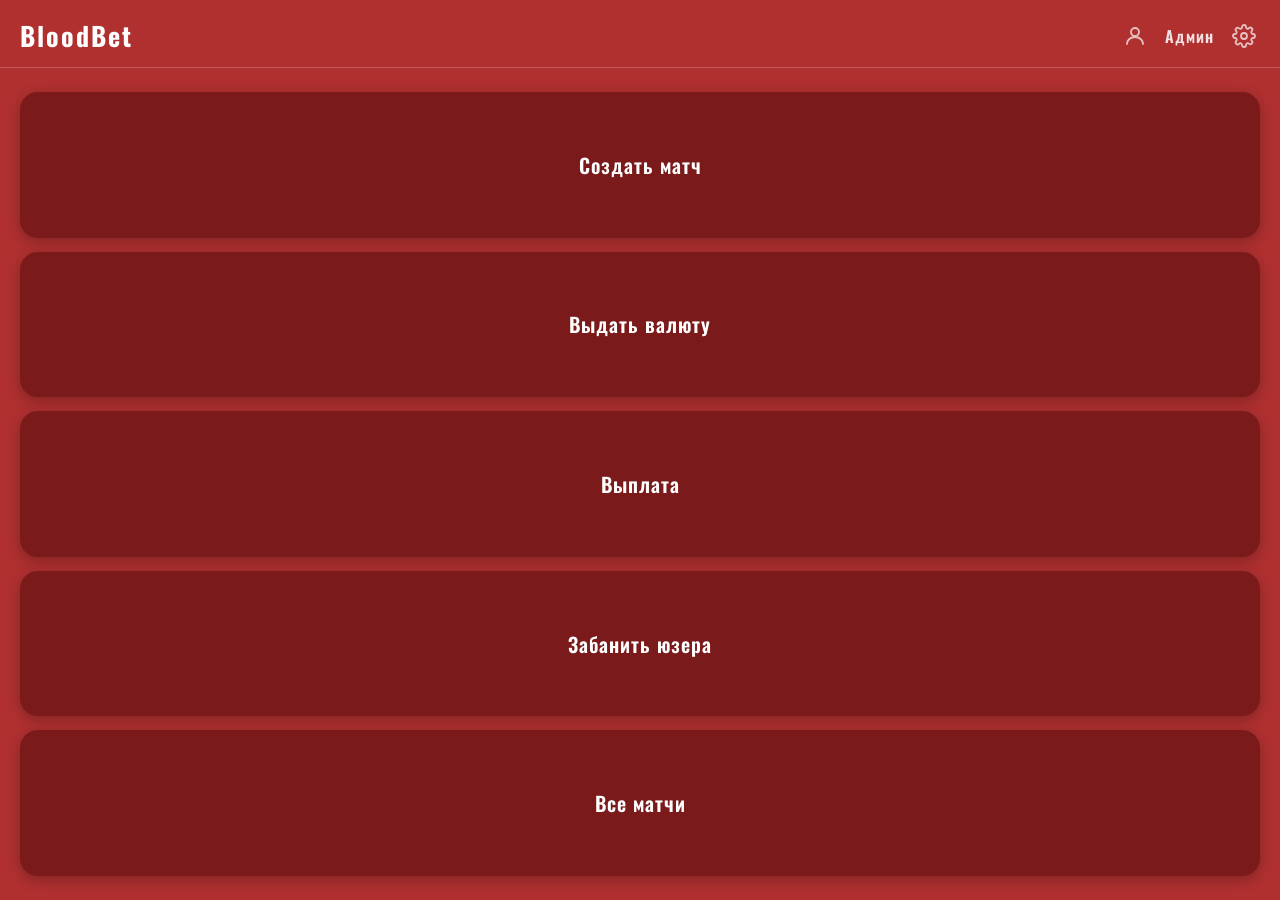
<file: admin.html>
<!DOCTYPE html>
<html lang="ru">
<head>
    <meta charset="UTF-8">
    <meta name="viewport" content="width=device-width, initial-scale=1.0">
    <title>BloodBet Admin</title>
    <script src="https://telegram.org/js/telegram-web-app.js"></script>
    <link rel="stylesheet" href="style.css">
    <style>
        html, body { height: 100%; margin: 0; }

        body {
            background: #b03030;
            display: flex;
            flex-direction: column;
            min-height: 100vh;
        }

        /* Хедер */
        .admin-header {
            display: flex;
            align-items: center;
            justify-content: space-between;
            padding: 16px 20px 12px;
            border-bottom: 1px solid rgba(255,255,255,0.2);
        }

        .admin-header-title {
            font-family: 'Oswald', sans-serif;
            font-size: 26px;
            font-weight: 700;
            color: #fff;
            letter-spacing: 2px;
        }

        .admin-header-right {
            display: flex;
            align-items: center;
            gap: 14px;
        }

        .admin-header-badge {
            font-family: 'Oswald', sans-serif;
            font-size: 16px;
            font-weight: 600;
            color: rgba(255,255,255,0.85);
            letter-spacing: 1px;
        }

        .header-icon-btn {
            background: none;
            border: none;
            cursor: pointer;
            padding: 4px;
            display: flex;
            align-items: center;
            justify-content: center;
            opacity: 0.7;
            transition: opacity 0.2s;
        }

        .header-icon-btn:hover { opacity: 1; }

        /* Меню */
        .admin-menu {
            flex: 1;
            display: flex;
            flex-direction: column;
            gap: 14px;
            padding: 24px 20px;
        }

        .admin-menu-btn {
            flex: 1;
            min-height: 64px;
            padding: 0 24px;
            border-radius: 18px;
            border: none;
            background: #7a1a1a;
            color: #fff;
            font-family: 'Oswald', sans-serif;
            font-size: 20px;
            font-weight: 600;
            letter-spacing: 1px;
            cursor: pointer;
            text-align: center;
            transition: background 0.2s, transform 0.1s;
            box-shadow: 0 4px 14px rgba(0,0,0,0.25);
            display: flex;
            align-items: center;
            justify-content: center;
        }

        .admin-menu-btn:active { transform: scale(0.97); }
        .admin-menu-btn:hover { background: #8a2020; }

        /* Панели */
        .admin-panel {
            display: none;
            flex: 1;
            padding: 14px;
            overflow-y: auto;
        }

        .admin-panel.active { display: block; }

        .back-btn {
            display: flex;
            align-items: center;
            gap: 6px;
            background: none;
            border: none;
            color: rgba(255,255,255,0.85);
            font-family: 'Rajdhani', sans-serif;
            font-size: 16px;
            font-weight: 700;
            cursor: pointer;
            padding: 0 0 16px 0;
            letter-spacing: 1px;
        }

        .ban-item {
            background: rgba(0,0,0,0.25);
            border-radius: 10px;
            padding: 12px 14px;
            margin-bottom: 8px;
            display: flex;
            align-items: center;
            justify-content: space-between;
        }

        .ban-item-name {
            font-family: 'Oswald', sans-serif;
            font-size: 15px;
            color: #fff;
        }

        .unban-btn {
            padding: 5px 12px;
            border-radius: 7px;
            border: 1px solid rgba(255,255,255,0.3);
            background: transparent;
            color: rgba(255,255,255,0.7);
            font-size: 12px;
            font-weight: 700;
            cursor: pointer;
            font-family: 'Oswald', sans-serif;
            letter-spacing: 1px;
            transition: all 0.2s;
        }

        .unban-btn:hover { background: rgba(255,255,255,0.15); color: #fff; }
    </style>
</head>
<body>

<!-- Хедер -->
<div class="admin-header">
    <div class="admin-header-title">BloodBet</div>
    <div class="admin-header-right">
        <button class="header-icon-btn" onclick="showProfile()" title="Профиль">
            <svg width="24" height="24" viewBox="0 0 24 24" fill="none" stroke="#fff" stroke-width="1.8" stroke-linecap="round" stroke-linejoin="round">
                <circle cx="12" cy="8" r="4"/>
                <path d="M4 20c0-4 3.6-7 8-7s8 3 8 7"/>
            </svg>
        </button>
        <div class="admin-header-badge">Админ</div>
        <button class="header-icon-btn" onclick="showSettings()" title="Настройки">
            <svg width="24" height="24" viewBox="0 0 24 24" fill="none" stroke="#fff" stroke-width="1.8" stroke-linecap="round" stroke-linejoin="round">
                <circle cx="12" cy="12" r="3"/>
                <path d="M19.4 15a1.65 1.65 0 0 0 .33 1.82l.06.06a2 2 0 0 1-2.83 2.83l-.06-.06a1.65 1.65 0 0 0-1.82-.33 1.65 1.65 0 0 0-1 1.51V21a2 2 0 0 1-4 0v-.09A1.65 1.65 0 0 0 9 19.4a1.65 1.65 0 0 0-1.82.33l-.06.06a2 2 0 0 1-2.83-2.83l.06-.06A1.65 1.65 0 0 0 4.68 15a1.65 1.65 0 0 0-1.51-1H3a2 2 0 0 1 0-4h.09A1.65 1.65 0 0 0 4.6 9a1.65 1.65 0 0 0-.33-1.82l-.06-.06a2 2 0 0 1 2.83-2.83l.06.06A1.65 1.65 0 0 0 9 4.68a1.65 1.65 0 0 0 1-1.51V3a2 2 0 0 1 4 0v.09a1.65 1.65 0 0 0 1 1.51 1.65 1.65 0 0 0 1.82-.33l.06-.06a2 2 0 0 1 2.83 2.83l-.06.06A1.65 1.65 0 0 0 19.4 9a1.65 1.65 0 0 0 1.51 1H21a2 2 0 0 1 0 4h-.09a1.65 1.65 0 0 0-1.51 1z"/>
            </svg>
        </button>
    </div>
</div>

<!-- Главное меню -->
<div id="menu" class="admin-menu">
    <button class="admin-menu-btn" onclick="showPanel('matches')">Создать матч</button>
    <button class="admin-menu-btn" onclick="showPanel('currency')">Выдать валюту</button>
    <button class="admin-menu-btn" onclick="showPanel('payout')">Выплата</button>
    <button class="admin-menu-btn" onclick="showPanel('ban')">Забанить юзера</button>
    <button class="admin-menu-btn" onclick="showPanel('events')">Все матчи</button>
</div>

<!-- Создать матч -->
<div id="panel-matches" class="admin-panel">
    <button class="back-btn" onclick="showMenu()">‹ Назад</button>
    <div class="section">
        <div class="section-title">Создать матч</div>
        <div class="field"><label>ID матча</label><input type="text" id="eventId" placeholder="match1"></div>
        <div class="field"><label>Название</label><input type="text" id="eventTitle" placeholder="Спартак vs ЦСКА"></div>
        <div class="field"><label>Варианты (каждый с новой строки)</label><textarea id="eventOptions" placeholder="Спартак&#10;ЦСКА&#10;Ничья"></textarea></div>
        <div class="field"><label>Коэффициент 1 варианта</label><input type="number" step="0.01" id="odd1" placeholder="1.85"></div>
        <div class="field"><label>Коэффициент 2 варианта</label><input type="number" step="0.01" id="odd2" placeholder="2.10"></div>
        <div class="field"><label>URL логотипа 1 команды</label><input type="text" id="logo1" placeholder="https://..."></div>
        <div class="field"><label>URL логотипа 2 команды</label><input type="text" id="logo2" placeholder="https://..."></div>
        <div class="field">
            <label>Ставка дня</label>
            <select id="featured" style="width:100%;padding:11px 14px;border-radius:9px;border:1px solid rgba(100,0,6,0.5);background:rgba(4,0,0,0.95);color:#ff8888;font-size:15px;font-family:'Rajdhani',sans-serif;">
                <option value="false">Нет</option>
                <option value="true">Да ⭐</option>
            </select>
        </div>
        <button class="btn" onclick="createEvent()">Создать матч</button>
    </div>
</div>

<!-- Выдать валюту -->
<div id="panel-currency" class="admin-panel">
    <button class="back-btn" onclick="showMenu()">‹ Назад</button>
    <div class="section">
        <div class="section-title">Выдать валюту</div>
        <div class="field"><label>Username игрока</label><input type="text" id="give-username" placeholder="@username"></div>
        <div class="field"><label>Сумма (₽)</label><input type="number" id="give-amount" placeholder="500"></div>
        <button class="btn" onclick="giveBalance()">Выдать</button>
    </div>
    <div class="section">
        <div class="section-title">Забрать валюту</div>
        <div class="field"><label>Username игрока</label><input type="text" id="take-username" placeholder="@username"></div>
        <div class="field"><label>Сумма (₽)</label><input type="number" id="take-amount" placeholder="500"></div>
        <button class="btn" onclick="takeBalance()" style="background:linear-gradient(270deg,#4a0000,#880000,#4a0000)">Забрать</button>
    </div>
</div>

<!-- Выплата -->
<div id="panel-payout" class="admin-panel">
    <button class="back-btn" onclick="showMenu()">‹ Назад</button>
    <div class="section">
        <div class="section-title">Выплата выигрыша</div>
        <div class="field"><label>Username игрока</label><input type="text" id="payout-username" placeholder="@username"></div>
        <div class="field"><label>Сумма выплаты (₽)</label><input type="number" id="payout-amount" placeholder="1000"></div>
        <div class="field"><label>Комментарий (необязательно)</label><input type="text" id="payout-comment" placeholder="Выигрыш за матч..."></div>
        <button class="btn" onclick="doPayout()">Выплатить</button>
    </div>
</div>

<!-- Забанить -->
<div id="panel-ban" class="admin-panel">
    <button class="back-btn" onclick="showMenu()">‹ Назад</button>
    <div class="section">
        <div class="section-title">Забанить юзера</div>
        <div class="field"><label>Username</label><input type="text" id="ban-username" placeholder="@username"></div>
        <button class="btn" onclick="banUser()" style="background:linear-gradient(270deg,#4a0000,#880000,#4a0000)">Забанить</button>
    </div>
    <div class="section">
        <div class="section-title">Забаненные</div>
        <div id="ban-list"><div class="empty"><span class="empty-text">Нет забаненных</span></div></div>
    </div>
</div>

<!-- Все матчи -->
<div id="panel-events" class="admin-panel">
    <button class="back-btn" onclick="showMenu()">‹ Назад</button>
    <div class="section">
        <div class="section-title">Все матчи</div>
        <div id="events-list"><div class="empty"><span class="empty-text">Загрузка...</span></div></div>
    </div>
</div>

<div class="toast" id="toast"></div>
<script src="admin.js"></script>
</body>
</html>
</file>
<file: style.css>
@import url('https://fonts.googleapis.com/css2?family=Rajdhani:wght@500;600;700&family=Oswald:wght@400;600;700&display=swap');

* { margin: 0; padding: 0; box-sizing: border-box; }

:root {
    --bg:      #b03030;
    --bg-dark: #8a2020;
    --card:    rgba(240,220,220,0.18);
    --card-solid: #d4a0a0;
    --white:   #ffffff;
    --red-btn: #7a1a1a;
    --red-btn-active: #5a0f0f;
    --text-dim: rgba(255,255,255,0.6);
}

@keyframes fadeIn {
    from { opacity: 0; transform: translateY(6px); }
    to   { opacity: 1; transform: translateY(0); }
}

body {
    font-family: 'Rajdhani', sans-serif;
    background: var(--bg);
    color: var(--white);
    min-height: 100vh;
    display: flex;
    flex-direction: column;
    overflow-x: hidden;
}

/* ─── HEADER ─────────────────────────────────── */
header {
    padding: 13px 14px;
    border-bottom: 1px solid rgba(255,255,255,0.15);
    display: flex;
    align-items: center;
    gap: 6px;
}

.header-title {
    font-family: 'Oswald', sans-serif;
    font-size: 24px;
    font-weight: 700;
    color: #fff;
    letter-spacing: 2px;
    text-transform: uppercase;
    flex-shrink: 0;
}

.header-sub {
    font-size: 13px;
    font-weight: 500;
    color: rgba(255,255,255,0.55);
    letter-spacing: 1px;
    flex-shrink: 0;
}

/* ─── TABS ───────────────────────────────────── */
.tabs {
    display: grid;
    grid-template-columns: 1fr 1fr 1fr;
    gap: 8px;
    padding: 10px 14px;
}

.tab {
    padding: 9px 6px;
    border-radius: 20px;
    background: var(--red-btn);
    color: rgba(255,255,255,0.75);
    font-family: 'Rajdhani', sans-serif;
    font-size: 13px;
    font-weight: 700;
    cursor: pointer;
    transition: all 0.2s;
    border: none;
    text-align: center;
    letter-spacing: 0.5px;
    text-transform: uppercase;
    white-space: nowrap;
    overflow: hidden;
    text-overflow: ellipsis;
}

.tab.active {
    background: var(--red-btn-active);
    color: #fff;
    box-shadow: 0 2px 8px rgba(0,0,0,0.3);
}

/* ─── CONTENT ────────────────────────────────── */
.content {
    flex: 1;
    padding: 10px 14px;
    padding-bottom: 70px;
    animation: fadeIn 0.3s ease;
}

.page { display: none; }
.page.active { display: block; animation: fadeIn 0.3s ease; }

/* ─── FEATURED CARD (Ставка дня) ─────────────── */
.featured-card {
    background: rgba(240,230,230,0.95);
    border-radius: 18px;
    padding: 16px;
    margin-bottom: 14px;
    box-shadow: 0 4px 20px rgba(0,0,0,0.2);
}

.featured-inner {
    display: flex;
    align-items: flex-start;
    justify-content: space-between;
    gap: 8px;
}

.featured-team {
    flex: 1;
    display: flex;
    flex-direction: column;
    align-items: center;
    gap: 6px;
}

.featured-logo {
    width: 80px; height: 80px;
    background: #111;
    border-radius: 10px;
    overflow: hidden;
    display: flex;
    align-items: center;
    justify-content: center;
}

.featured-logo img {
    width: 100%; height: 100%;
    object-fit: cover;
}

.logo-placeholder {
    width: 100%; height: 100%;
    background: #1a1a1a;
}

.featured-name {
    font-family: 'Rajdhani', sans-serif;
    font-size: 13px;
    font-weight: 600;
    color: #333;
    text-align: center;
}

.featured-odd {
    font-family: 'Oswald', sans-serif;
    font-size: 16px;
    font-weight: 700;
    color: #8a1a1a;
}

.featured-center {
    flex: 1;
    display: flex;
    flex-direction: column;
    align-items: center;
    justify-content: center;
    gap: 12px;
    padding-top: 8px;
}

.featured-label {
    font-family: 'Oswald', sans-serif;
    font-size: 20px;
    font-weight: 600;
    color: rgba(100,100,100,0.5);
    text-align: center;
    letter-spacing: 2px;
    line-height: 1.2;
}

.featured-bet-btn {
    padding: 8px 16px;
    border-radius: 20px;
    border: none;
    background: #8a1a1a;
    color: #fff;
    font-family: 'Oswald', sans-serif;
    font-size: 13px;
    font-weight: 600;
    cursor: pointer;
    letter-spacing: 1px;
    transition: background 0.2s;
}

.featured-bet-btn:hover { background: #aa2020; }

/* ─── EVENT CARD ─────────────────────────────── */
.section-title {
    font-family: 'Oswald', sans-serif;
    font-size: 16px;
    font-weight: 600;
    color: rgba(255,255,255,0.9);
    letter-spacing: 1px;
    margin-bottom: 10px;
    padding: 0 2px;
}

.event-card {
    background: rgba(255,255,255,0.13);
    border-radius: 14px;
    padding: 14px;
    margin-bottom: 10px;
    backdrop-filter: blur(4px);
    animation: fadeIn 0.3s ease;
    transition: background 0.2s;
}

.event-card:hover { background: rgba(255,255,255,0.18); }

.event-header {
    display: flex;
    align-items: center;
    justify-content: space-between;
    margin-bottom: 12px;
}

.event-title {
    font-family: 'Oswald', sans-serif;
    font-size: 16px;
    font-weight: 600;
    color: #fff;
    flex: 1;
}

.event-live {
    background: rgba(0,0,0,0.25);
    border-radius: 5px;
    padding: 3px 8px;
    font-size: 10px;
    font-weight: 700;
    color: #ffaaaa;
    letter-spacing: 2px;
    text-transform: uppercase;
}

.options {
    display: flex;
    flex-wrap: wrap;
    gap: 7px;
    margin-bottom: 12px;
}

.option-btn {
    flex: 1;
    min-width: 70px;
    padding: 9px 6px;
    border-radius: 10px;
    border: 1px solid rgba(255,255,255,0.2);
    background: rgba(0,0,0,0.2);
    color: rgba(255,255,255,0.75);
    font-family: 'Rajdhani', sans-serif;
    font-size: 14px;
    font-weight: 700;
    cursor: pointer;
    transition: all 0.2s;
    text-align: center;
    user-select: none;
}

.option-btn:hover {
    background: rgba(0,0,0,0.3);
    color: #fff;
}

.option-btn.selected {
    background: rgba(0,0,0,0.45);
    border-color: rgba(255,255,255,0.6);
    color: #fff;
    box-shadow: 0 2px 8px rgba(0,0,0,0.3);
}

.bet-row { display: flex; gap: 8px; align-items: center; }
.amount-wrap { flex: 1; }

.amount-input {
    width: 100%;
    padding: 10px 14px;
    border-radius: 10px;
    border: 1px solid rgba(255,255,255,0.2);
    background: rgba(0,0,0,0.2);
    color: #fff;
    font-family: 'Rajdhani', sans-serif;
    font-size: 15px;
    font-weight: 600;
    transition: border-color 0.2s;
}

.amount-input:focus {
    outline: none;
    border-color: rgba(255,255,255,0.5);
    background: rgba(0,0,0,0.3);
}

.amount-input::placeholder { color: rgba(255,255,255,0.35); }

.bet-btn {
    padding: 10px 18px;
    border-radius: 10px;
    border: none;
    background: rgba(0,0,0,0.35);
    color: #fff;
    font-family: 'Oswald', sans-serif;
    font-size: 14px;
    font-weight: 600;
    cursor: pointer;
    letter-spacing: 1px;
    text-transform: uppercase;
    transition: all 0.2s;
    white-space: nowrap;
}

.bet-btn:hover { background: rgba(0,0,0,0.5); }
.bet-btn:active { transform: scale(0.97); }
.bet-btn:disabled { opacity: 0.4; cursor: not-allowed; }

/* ─── MY BETS ────────────────────────────────── */
.my-bet-item {
    background: rgba(255,255,255,0.13);
    border-radius: 12px;
    padding: 14px 16px;
    margin-bottom: 10px;
    display: flex;
    justify-content: space-between;
    align-items: center;
    gap: 12px;
    animation: fadeIn 0.3s ease;
    border-left: 3px solid rgba(255,255,255,0.3);
}

.bet-info { flex: 1; min-width: 0; }
.my-bet-event { font-size: 11px; color: rgba(255,255,255,0.45); text-transform: uppercase; letter-spacing: 1px; margin-bottom: 4px; }
.my-bet-choice { font-family: 'Oswald', sans-serif; font-size: 16px; font-weight: 600; color: #fff; }
.my-bet-amount { font-family: 'Oswald', sans-serif; font-size: 20px; font-weight: 700; color: #fff; flex-shrink: 0; }

/* ─── BOTTOM NAV ─────────────────────────────── */
.bottom-nav {
    position: fixed;
    bottom: 0; left: 0; right: 0;
    height: 58px;
    background: var(--bg-dark);
    border-top: 1px solid rgba(255,255,255,0.1);
    display: flex;
    align-items: center;
    justify-content: space-between;
    padding: 0 40px;
    z-index: 100;
}

.nav-btn {
    background: none;
    border: none;
    cursor: pointer;
    display: flex;
    flex-direction: column;
    align-items: center;
    gap: 3px;
    color: rgba(255,255,255,0.5);
    font-size: 10px;
    font-weight: 600;
    letter-spacing: 1px;
    text-transform: uppercase;
    transition: color 0.2s;
    padding: 6px 12px;
}

.nav-btn:hover { color: rgba(255,255,255,0.9); }
.nav-btn svg { width: 22px; height: 22px; stroke: currentColor; fill: none; stroke-width: 1.8; }

/* ─── BALANCE BTN ────────────────────────────── */

.balance-btn {
    display: flex;
    align-items: center;
    gap: 0;
    background: rgba(255,255,255,0.18);
    border-radius: 14px;
    overflow: hidden;
    cursor: pointer;
    transition: background 0.2s;
    border: 1px solid rgba(255,255,255,0.2);
}

.balance-btn:hover { background: rgba(255,255,255,0.25); }

.balance-plus {
    background: #fff;
    color: #8a2020;
    font-size: 22px;
    font-weight: 700;
    width: 40px;
    height: 40px;
    display: flex;
    align-items: center;
    justify-content: center;
    border-radius: 12px;
    margin: 3px;
    flex-shrink: 0;
    line-height: 1;
}

.balance-value {
    font-family: 'Oswald', sans-serif;
    font-size: 18px;
    font-weight: 600;
    color: #fff;
    padding: 0 14px 0 8px;
    min-width: 70px;
    text-align: center;
}

/* ─── EMPTY ──────────────────────────────────── */
.empty { text-align: center; padding: 44px 20px; }
.empty-icon { font-size: 40px; margin-bottom: 12px; opacity: 0.3; display: block; }
.empty-text { color: rgba(255,255,255,0.3); font-size: 12px; letter-spacing: 2px; text-transform: uppercase; }

/* ─── TOAST ──────────────────────────────────── */
.toast {
    position: fixed;
    bottom: 70px;
    left: 50%;
    transform: translateX(-50%) translateY(16px);
    background: rgba(0,0,0,0.75);
    border: 1px solid rgba(255,255,255,0.15);
    color: #fff;
    padding: 12px 24px;
    border-radius: 30px;
    font-size: 14px;
    font-weight: 600;
    opacity: 0;
    transition: all 0.3s ease;
    z-index: 999;
    max-width: 85%;
    text-align: center;
    backdrop-filter: blur(10px);
}

.toast.show { opacity: 1; transform: translateX(-50%) translateY(0); }
</file>
